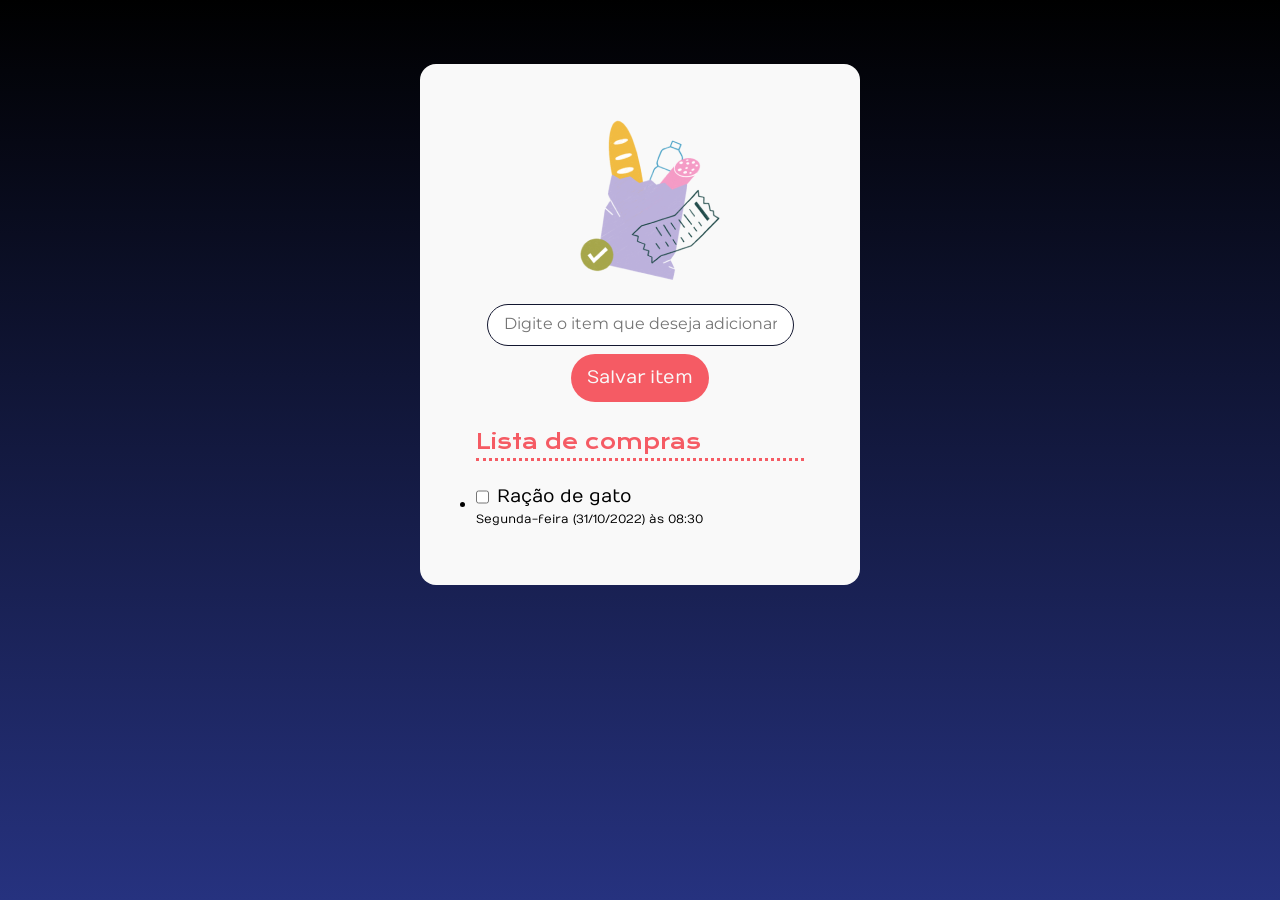
<file: index.html>
<!DOCTYPE html>
<html lang="pt-br">
  <head>
    <meta charset="UTF-8" />
    <meta name="viewport" content="width=device-width, initial-scale=1.0" />
    <title>Lista de Compras</title>
    <link rel="preconnect" href="https://fonts.googleapis.com" />
    <link rel="preconnect" href="https://fonts.gstatic.com" crossorigin />
    <link
      href="https://fonts.googleapis.com/css2?family=Krona+One&family=Montserrat&family=Numans&display=swap"
      rel="stylesheet"
    />
    <link rel="stylesheet" href="./styles.css" />
  </head>

  <body>
    <main>
      <img src="./img/bag.png" alt="sacola de compras" />
      <form>
        <input
          class="input-item"
          id="input-item"
          type="text"
          placeholder="Digite o item que deseja adicionar"
        />
        <button class="button-item" id="adicionar-item" type="button">Salvar item</button>
      </form>

      <div class="container-lista">
        <h2>Lista de compras</h2>
        <hr />

        <ul id="lista-de-compras">
          <li>
            <div class="lista-item-container">
              <input type="checkbox" id="checkbox-1" />
              <p>Ração de gato</p>
            </div>
            <p class="texto-data">Segunda-feira (31/10/2022) às 08:30</p>
          </li>
        </ul>
      </div>
    </main>
  </body>
</html>
</file>
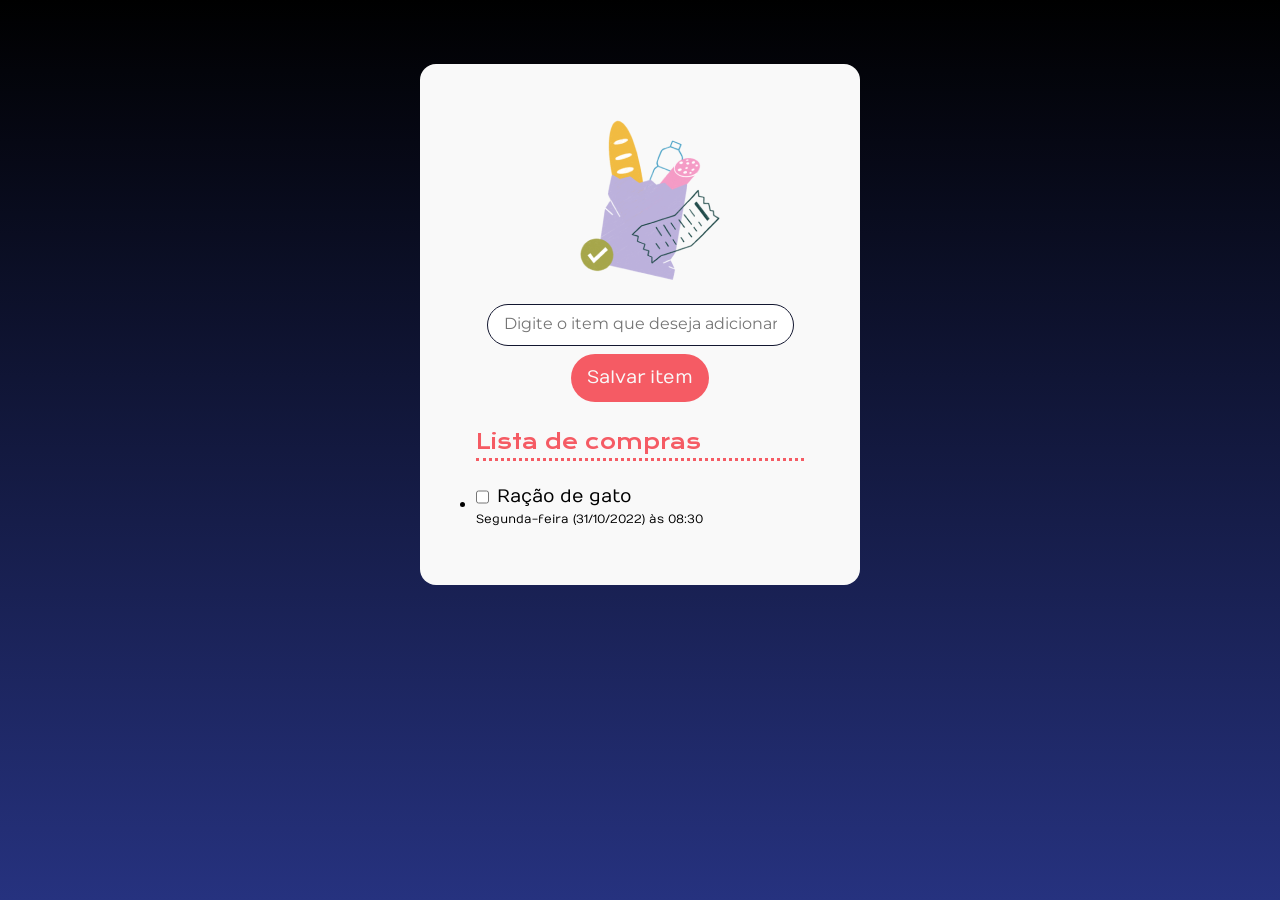
<file: 01.Integrando/index.html>
<!DOCTYPE html>
<html lang="pt-br">
  <head>
    <meta charset="UTF-8" />
    <meta name="viewport" content="width=device-width, initial-scale=1.0" />
    <title>Lista de Compras</title>
    <link rel="preconnect" href="https://fonts.googleapis.com" />
    <link rel="preconnect" href="https://fonts.gstatic.com" crossorigin />
    <link
      href="https://fonts.googleapis.com/css2?family=Krona+One&family=Montserrat&family=Numans&display=swap"
      rel="stylesheet"
    />
    <link rel="stylesheet" href="./styles.css" />
    <script defer src="script.js"></script>
  </head>
  <body>
    <main>
      <img src="./img/bag.png" alt="sacola de compras" />
      <form>
        <input
          class="input-item"
          id="input-item"
          type="text"
          placeholder="Digite o item que deseja adicionar"
        />
        <button class="button-item" id="adicionar-item" type="button">Salvar item</button>
      </form>

      <div class="container-lista">
        <h2>Lista de compras</h2>
        <hr />

        <ul id="lista-de-compras">
          <li>
            <div class="lista-item-container">
              <input type="checkbox" id="checkbox-1" />
              <p>Ração de gato</p>
            </div>
            <p class="texto-data">Segunda-feira (31/10/2022) às 08:30</p>
          </li>
        </ul>
      </div>
    </main>
    
  </body>
</html>
</file>
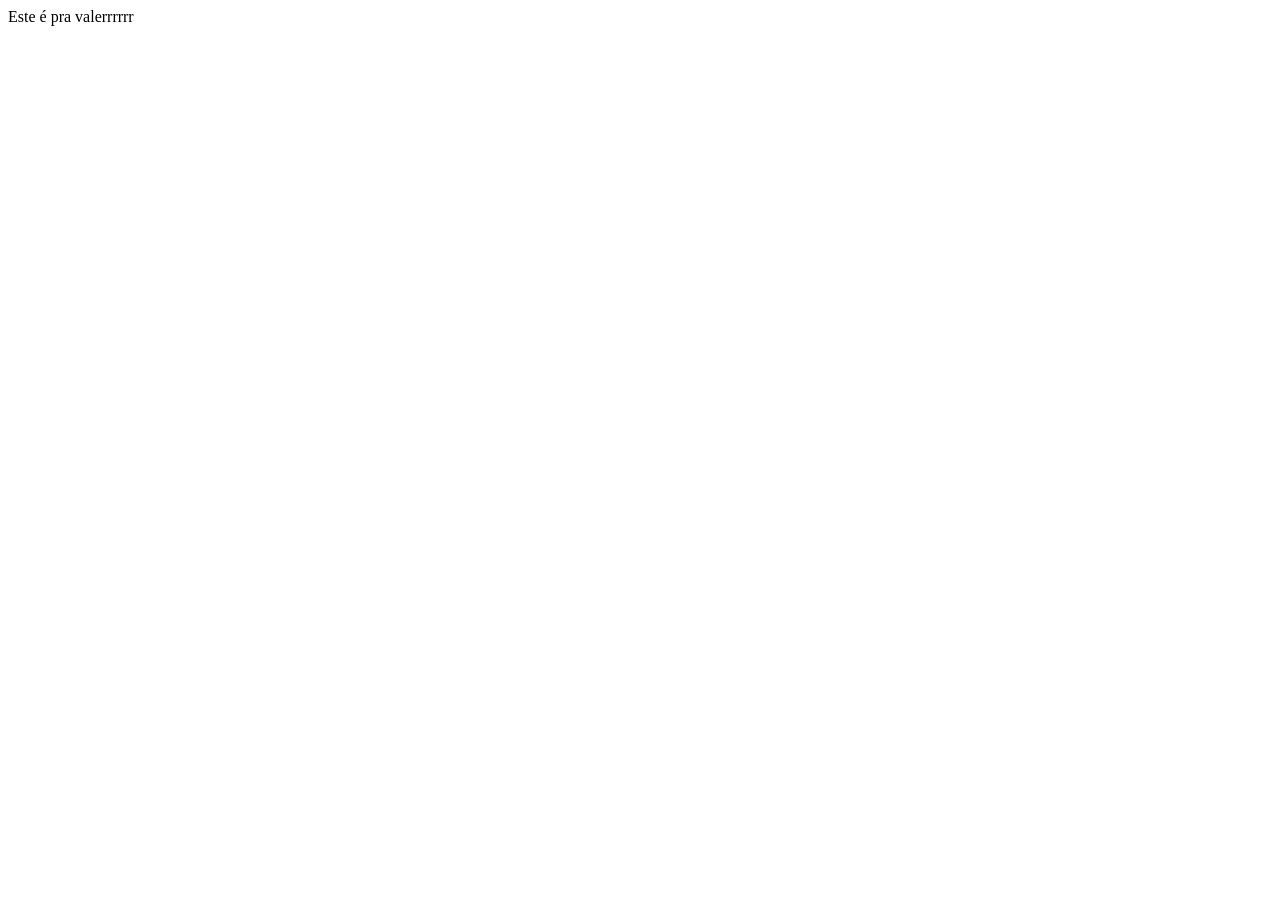
<file: Estudos/Ex1/index.html>
<!DOCTYPE html>
<html lang="pt-br">
<head>
    <meta charset="UTF-8">
    <meta name="viewport" content="width=device-width, initial-scale=1.0">
    <title>Exercicio 4</title>
    <script defer src="script.js"></script>
</head>
<body>
    <div id="ex4">
        <p>Integração Realizada com Sucesso!</p>
        <h1>Este é um teste</h1>
    </div>
</body>
</html>
</file>
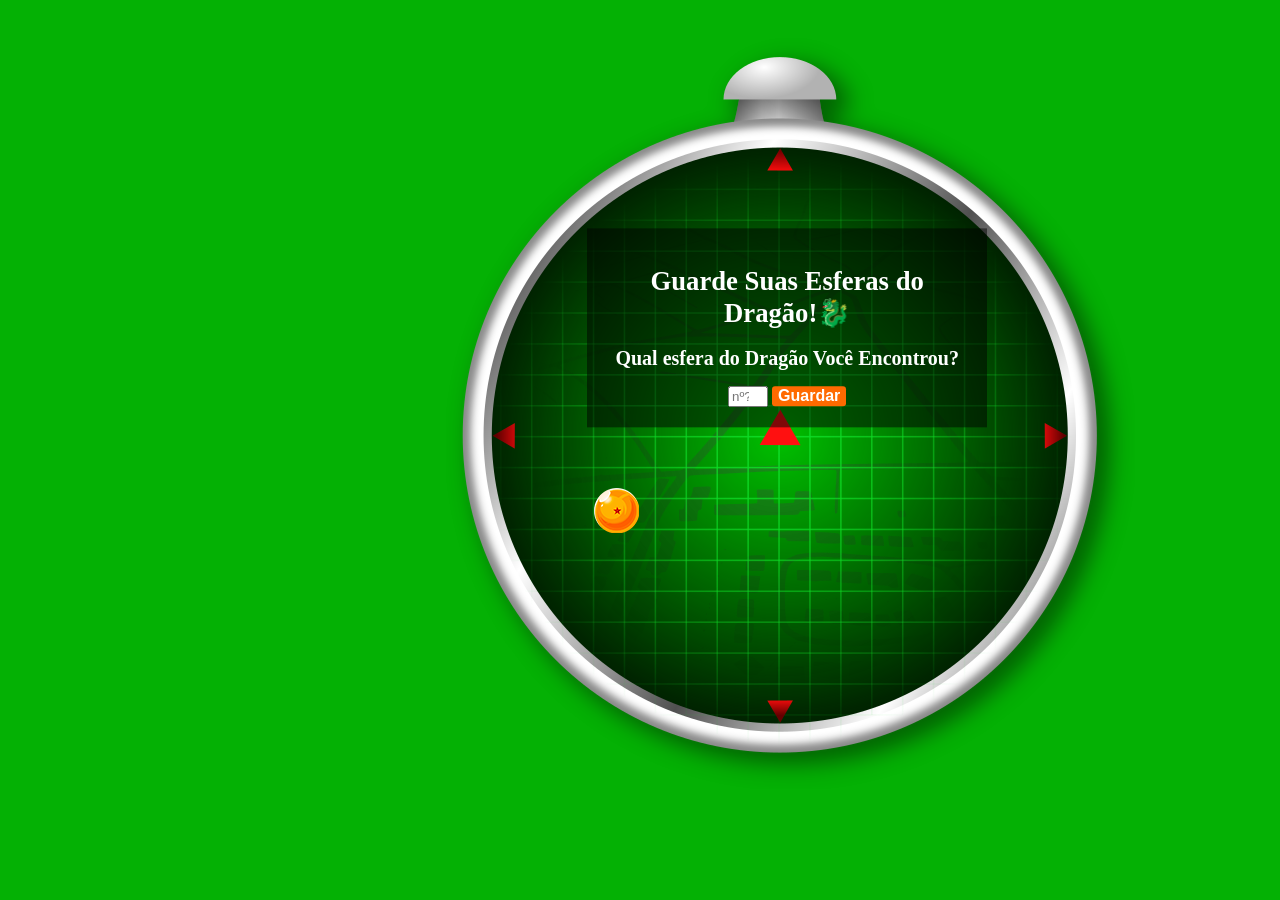
<file: Estudos/Ex3/index.html>
<!DOCTYPE html>
<html lang="pt-br">
<head>
    <meta charset="UTF-8">
    <meta name="viewport" content="width=device-width, initial-scale=1.0">
    <title>Guardando as Esperas do Dragão!</title>
    <link rel="stylesheet" href="style.css">
    <script defer src="script.js"></script>
</head>
<body>
    <form>
        <div class="container-imagem">
            <img src="/Estudos/Ex3/img/260199.png" alt="Radar do Dragão" class="radar-do-dragao">
            <div class="informacoes-dentro-imagem">
                <h1>Guarde Suas Esferas do Dragão!🐉</h1>
                <h2>Qual esfera do Dragão Você Encontrou?</h2>
                <input type="number" min="1" max="7" id="entr-esferas" placeholder="nº?">
                <button id="guardar" name="guardar" type="button">Guardar</button>
            </div>
            
                <ul id="lista-de-esferas">
                    <li>
                        <img src="/Estudos/Ex3/img/esfera-1n.png" alt="esfera-do-dragao-1">
                    </li> 
                </ul>
        </div>
    </form>
</body>
</html>
</file>
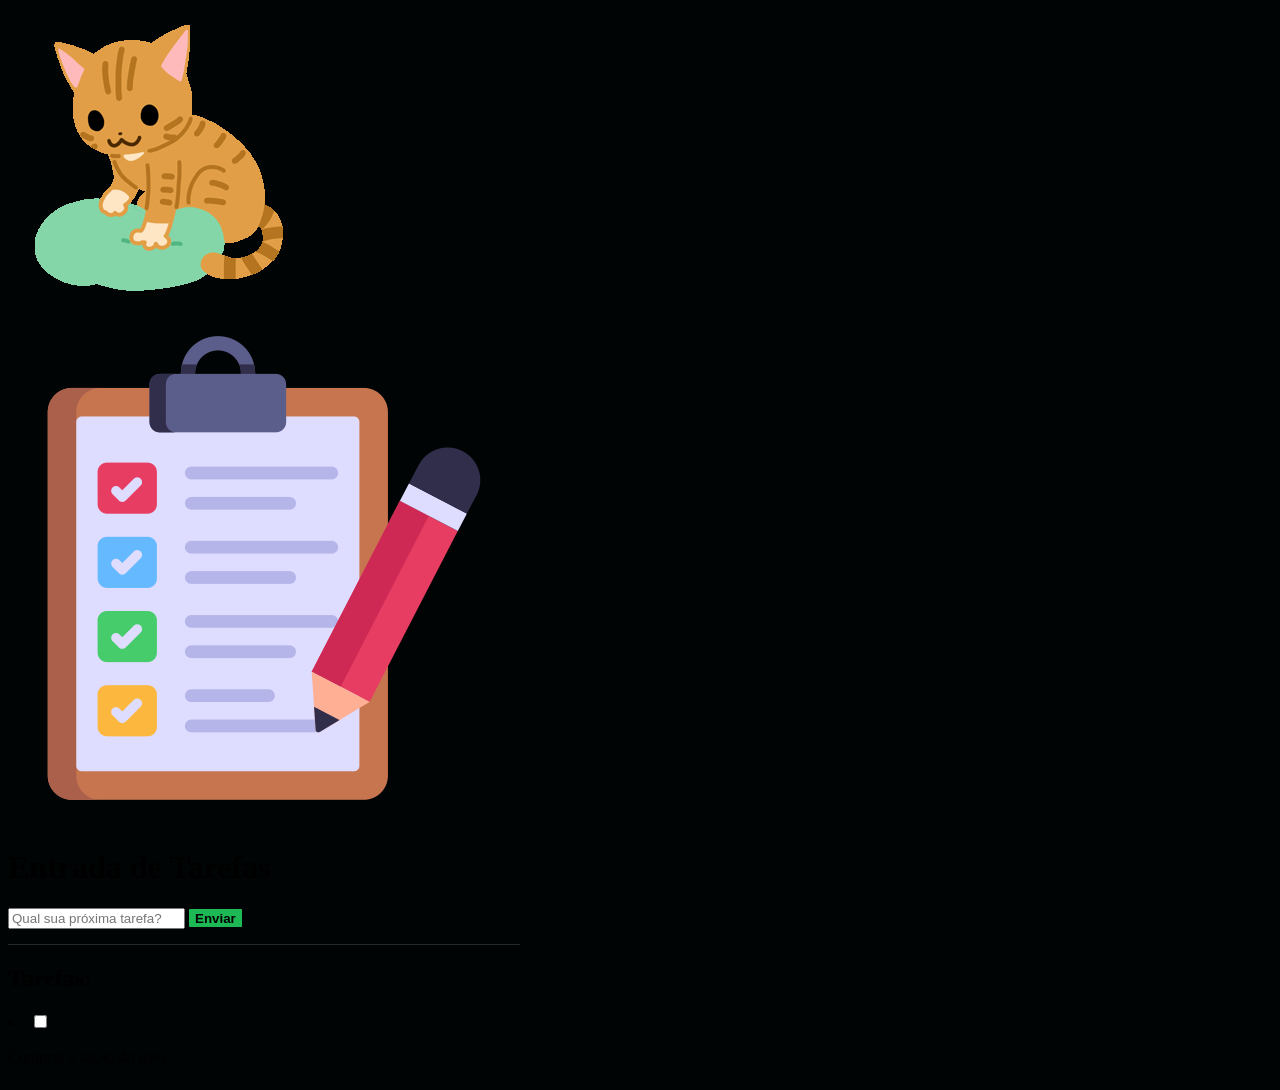
<file: Estudos/Ex4/index.html>
<!DOCTYPE html>
<html lang="pt-br">
<head>
    <meta charset="UTF-8">
    <meta name="viewport" content="width=device-width, initial-scale=1.0">
    <title>Lista de Tarefas</title>
    <link rel="stylesheet" href="/Estudos/Ex5/style.css">
    <script defer src="script.js"></script>
</head>
<body>
    <main> 
        
        <fomr class="bloco-de-tarefas"> 
            <img src="/Estudos/Ex4/img/gato-afofando.gif" alt="gato afofando almofada" id="imagem-gatinho">
            <div class="container-topo">
                <img src="/Estudos/Ex4/img/tarefas-logo.png" alt="simbolo de tarefas">
                <h1>Entrada de Tarefas</h1>
                <input type="text" name="tarefas-novas" id="tarefas-novas" placeholder="Qual sua próxima tarefa?">
                <button type="button" id="enviar">Enviar</button>
                <hr>
            </div>
            <h2>Tarefas:</h2>
            <div class="lista-de-tarefas">
                <lu id="lista-toda">
                    <li>
                        <input type="checkbox" id="tarefa-pronta1">
                        <p>Comprar a ração do gato</p>
                    </li>
                </lu>
            </div>
        </fomr>
    </main>   
</body>
</html>
</file>
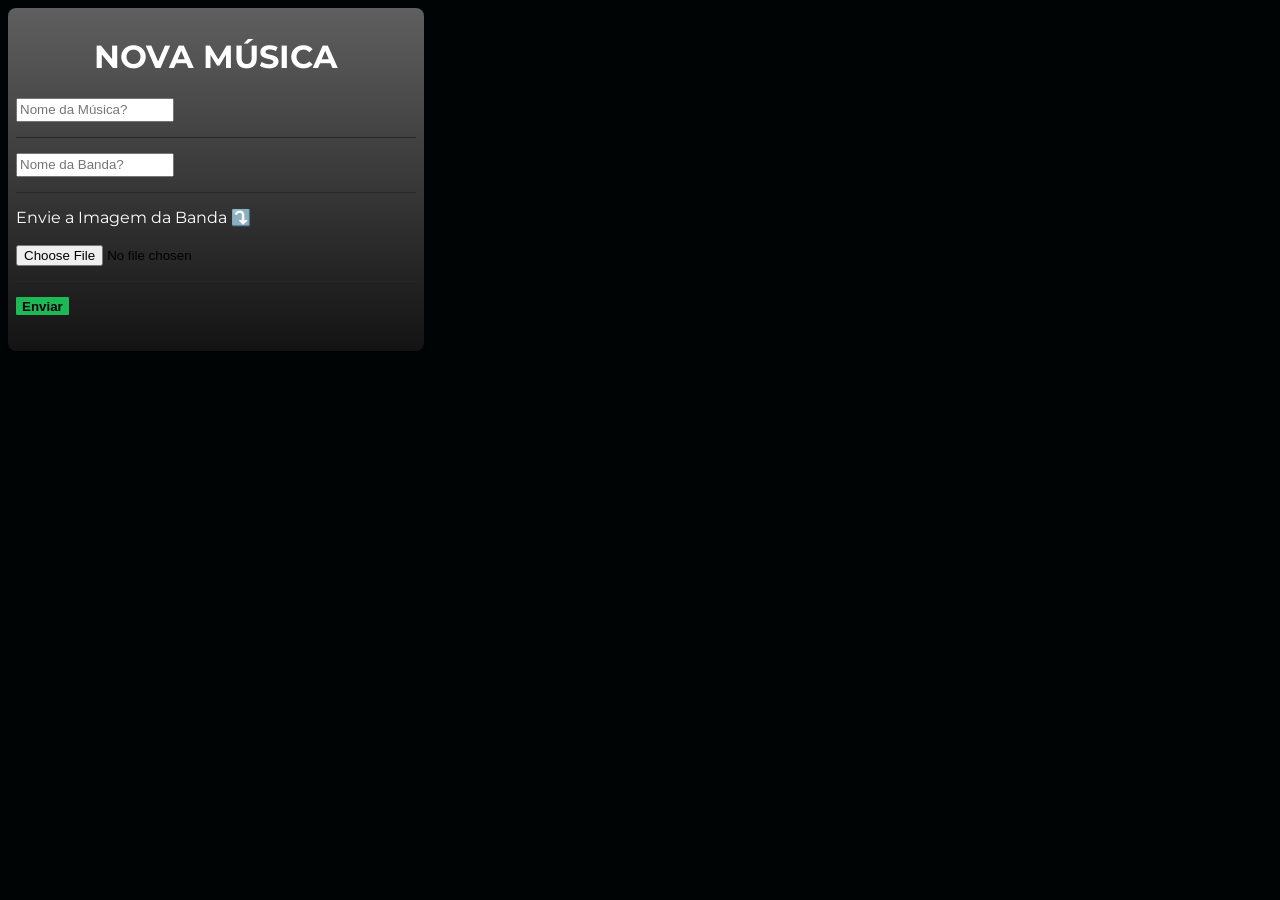
<file: Estudos/Ex5/index.html>
<!DOCTYPE html>
<html lang="pt-br">
<head>
    <meta charset="UTF-8">
    <meta name="viewport" content="width=device-width, initial-scale=1.0">
    <title>Musicas Favoritas</title>
    <link rel="stylesheet" href="/Estudos/Ex5/style.css">
    <script defer src="script.js"></script>
    <link rel="preconnect" href="https://fonts.googleapis.com">
    <link rel="preconnect" href="https://fonts.gstatic.com" crossorigin>
    <link href="https://fonts.googleapis.com/css2?family=Montserrat:ital,wght@0,100..900;1,100..900&display=swap" rel="stylesheet">
</head>
<body>
    <main> 
        <form>
            <div class="formulario-musica">
                <h1>NOVA MÚSICA</h1>
                <input type="text" name="musica-nova" id="musica-nova" placeholder="Nome da Música?">
                <hr>
                <input type="text" name="nome-banda" id="nome-banda" placeholder="Nome da Banda?">
                <hr>
                <label for="avatar">Envie a Imagem da Banda ⤵️​</label><br><br>
                <input type="file" name="avatar" id="avatar" accept="image/png,image/jpeg">
                <hr>
                <button type="button" id="enviar">Enviar</button>
            </div>
        </form>
            <div class="playlist">
                <div id="topo-album">
                    <div id="imagem-album">
                        <img src="/Estudos/Ex5/img/capa-album400.png" alt="menina anime capa de album" width="225" height="225">
                        <p id="nome-variavel">Mix de Yasmim</p>
                    </div>
                    <div class="topo-direita">
                        <p id="paragrafo-diferente">Playlist pública</p>
                        <h1>Mix Yasmim</h1>
                        <p>variavel aqui</p>
                        <div class="imagem-texto-topo-direita">
                            <img src="/Estudos/Ex5/img/logo-spotfy.png" alt="logo spotify" width="25" height="25">
                            <p>Feito para <strong id="texto-bold">Yasmim</strong></p>
                        </div>
                        <p>Sobre recomendações e o impacto da divulgação</p>
                    </div>
                </div>
                <div class="container-botoes">
                    <input type="image" src="/Estudos/Ex5/img/logo-play.png">  
                </div>
                <div class="bloco-de-lista">
                    <div class="lista-01">#</div> <div class="lista-02">Título</div> <div class="lista-03">Álbum</div> <div class="lista-04"><img src="/Estudos/Ex5/img/relogio.png" alt="relogio" height="20" width="20"></div>
                </div>
                <hr>
                <div class="lista-de-musicas">
                    
                </div>
            </div>
    </main>   
</body>
</html>
</file>
<file: styles.css>
* {
    box-sizing: border-box;
    margin: 0;
    padding: 0;
}

:root {
    --cor-primaria: #F55B64;
    --cor-secundaria: #C2373F;
    --neutro: #F9F9F9;
    --preto: #131730;
    --fonte-titulo: "Krona One", sans-serif;
    --fonte-texto: 'Numans', sans-serif;
    --degrade-azul: linear-gradient(180deg, #000000 0%, #26327F 100%);
}

body {
    background: var(--degrade-azul);
    background-repeat: no-repeat;
    height: 100vh;

    display: flex;
    flex-direction: column;
    align-items: center;
}

main {
    background-color: var(--neutro);
    margin-top: 64px;

    display: flex;
    flex-direction: column;
    gap: 24px;

    width: 440px;
    padding: 56px;

    align-items: center;
    border-radius: 16px;
}

h2 {
    font-family: var(--fonte-titulo);
    color: var(--cor-primaria);
    font-size: 20px;
    font-weight: 400;
    line-height: 32px;
}

hr {
    border: none;
    border-bottom: 3px dotted var(--cor-primaria);
    margin-bottom: 24px;
}

p {
    font-family: var(--fonte-texto);
    font-size: 18px;
    font-weight: 400;
    line-height: 24px;
    text-align: left;
}

.input-item {
    display: block;
    padding: 12px 16px;
    border-radius: 24px;
    border: 1px solid var(--preto);
    width: 307px;

    font-family: var(--fonte-texto);
}

.input-item::placeholder {
    font-family: "Montserrat", sans-serif;
    font-size: 16px;
    line-height: 19px;
}

.button-item {
    padding: 12px 16px;
    border-radius: 24px;
    background-color: var(--cor-primaria);
    color: var(--neutro);
    font-family: var(--fonte-texto);
    font-size: 18px;
    font-weight: 400;
    line-height: 24px;
    border: none;
}

form {
    display: flex;
    flex-direction: column;
    align-items: center;
    gap: 8px;
}

.lista-item-container {
    display: flex;
    gap: 8px;
}
x
ul {
    list-style-type: none;
}

.input-checkbox {
    display: none;
}

.checkbox-customizado {
    width: 20px;
    height: 20px;
    background-color: var(--neutro);
    border: 1px solid var(--preto);
    cursor: pointer;
    border-radius: 4px;
}

.checked {
    background-color: var(--preto);
    position: relative;
}

.checkbox-customizado.checked::after {
    content: "";
    position: absolute;
    left: 30%;
    top: -10%;
    width: 5px;
    height: 14px;

    border-top: 2px solid var(--neutro);
    border-left: 2px solid var(--neutro);

    transform: rotate(-140deg);
}

.texto-data {
    font-size: 12px;
    line-height: 20px;
}

.item-lista-button {
    border: none;
    background-color: transparent;
}

.container-lista {
    width: 100%;
}
</file>
<file: 01.Integrando/styles.css>
* {
    box-sizing: border-box;
    margin: 0;
    padding: 0;
}

:root {
    --cor-primaria: #F55B64;
    --cor-secundaria: #C2373F;
    --neutro: #F9F9F9;
    --preto: #131730;
    --fonte-titulo: "Krona One", sans-serif;
    --fonte-texto: 'Numans', sans-serif;
    --degrade-azul: linear-gradient(180deg, #000000 0%, #26327F 100%);
}

body {
    background: var(--degrade-azul);
    background-repeat: no-repeat;
    height: 100vh;

    display: flex;
    flex-direction: column;
    align-items: center;
}

main {
    background-color: var(--neutro);
    margin-top: 64px;

    display: flex;
    flex-direction: column;
    gap: 24px;

    width: 440px;
    padding: 56px;

    align-items: center;
    border-radius: 16px;
}

h2 {
    font-family: var(--fonte-titulo);
    color: var(--cor-primaria);
    font-size: 20px;
    font-weight: 400;
    line-height: 32px;
}

hr {
    border: none;
    border-bottom: 3px dotted var(--cor-primaria);
    margin-bottom: 24px;
}

p {
    font-family: var(--fonte-texto);
    font-size: 18px;
    font-weight: 400;
    line-height: 24px;
    text-align: left;
}

.input-item {
    display: block;
    padding: 12px 16px;
    border-radius: 24px;
    border: 1px solid var(--preto);
    width: 307px;
    font-family: var(--fonte-texto);
}

.input-item::placeholder {
    font-family: "Montserrat", sans-serif;
    font-size: 16px;
    line-height: 19px;
}

.button-item {
    padding: 12px 16px;
    border-radius: 24px;
    background-color: var(--cor-primaria);
    color: var(--neutro);
    font-family: var(--fonte-texto);
    font-size: 18px;
    font-weight: 400;
    line-height: 24px;
    border: none;
}

form {
    display: flex;
    flex-direction: column;
    align-items: center;
    gap: 8px;
}

.lista-item-container {
    display: flex;
    gap: 8px;
}
x
ul {
    list-style-type: none;
}

.input-checkbox {
    display: none;
}

.checkbox-customizado {
    width: 20px;
    height: 20px;
    background-color: var(--neutro);
    border: 1px solid var(--preto);
    cursor: pointer;
    border-radius: 4px;
}

.checked {
    background-color: var(--preto);
    position: relative;
}

.checkbox-customizado.checked::after {
    content: "";
    position: absolute;
    left: 30%;
    top: -10%;
    width: 5px;
    height: 14px;
    border-top: 2px solid var(--neutro);
    border-left: 2px solid var(--neutro);

    transform: rotate(-140deg);
}

.texto-data {
    font-size: 12px;
    line-height: 20px;
}

.item-lista-button {
    border: none;
    background-color: transparent;
}

.container-lista {
    width: 100%;
}
</file>
<file: Estudos/Ex3/style.css>
body {
    background-color: rgb(4, 177, 4)
}

.container-imagem {
    position: relative; /* O pai precisa ser relativo */
    width: fit-content;
    margin-left: 30%;
}   

.radar-do-dragao {
    display: block;
    width: 100%;
    height: auto;
}
.informacoes-dentro-imagem{
    position: absolute; /* O conteúdo flutua sobre o pai */
    top: 40%;
    left: 50%;
    transform: translate(-50%, -50%); /* Centraliza perfeitamente */
    text-align: center;
    color: white;
    background-color: rgba(0, 0, 0, 0.5); /* Um fundo semi-transparente ajuda na leitura */
    padding: 20px;
}
#lista-de-esferas {
    position: absolute;
    top: 55%;
    left: 20%;
    
    display: grid;
    /* Cria 2 colunas com o mesmo tamanho (1fr cada) */
    grid-template-columns: repeat(4, 1fr); 
  
    /* Espaço entre as esferas */
    gap: 15px; 
  
    /* Remove as bolinhas da lista */
    list-style: none; 
    padding: 20px;
  
    /* Centraliza a grade dentro do container se ele for maior */
    justify-items: center; 
    align-items: center;
}
h1{
    color: white;
    font-size: 20pt;
    text-align: center;
}

h2{
    color: white;
    font-size: 15pt;
    text-align: center;
}

li{
    list-style-type: none;
}

button{
    color: white;
    background-color: rgb(255, 106, 0);
    border: none;
    border-radius: 3px;
    font-size: 12pt;
    font-weight: bold;
    cursor: pointer;
    transition: 0.3s;/*Deixa o efeito de passar o mouse suave*/
}

button:hover {
    filter: brightness(1.2);/*Dá um brilho quando passa o mouse*/
}
</file>
<file: Estudos/Ex5/style.css>
body {
    background: #000405;
}
main{
    display: flex;
}
form{
    display: inline-block;
    vertical-align: top;
}
.formulario-musica h1 {
    color: #ffffff;
    font-family: "Montserrat", sans-serif;
    font-optical-sizing: auto;
    font-weight: 18pt;
    font-style: normal;
    display: flex;
    flex-direction: column;
    align-items: center;
}
.formulario-musica label{
    color: #ffffff;
    font-family: "Montserrat", sans-serif;
    font-optical-sizing: auto;
    font-weight: 18pt;
    font-style: normal;
}
.formulario-musica {
    position: relative;
    height: 315px;
    width: 400px;
    flex-direction: column;
    background: linear-gradient(#5f5f5f, #131313);
    border-radius: 8px;
    padding: 8px;
    padding-bottom: 20px;
}
#musica-nova, #nome-banda {
    height: 18px;
    max-width: 150px;
}
button {
    height: 18px;
    max-width: 150px;
    font-weight: bold;
    background-color: #1DB954;
    border: 0;
    border-radius: 1px;
    cursor: pointer;
}
hr {
    width: 100%;
    border: 0;
    border-top: 1px solid #282828; /* Cor sutil */
    margin: 15px 0;
}
.playlist{
    display: none;
    vertical-align: top;
    margin-left: 20px;
    color:#ffffff;
    font-family: "Montserrat", sans-serif;
    font-optical-sizing: auto;
    font-weight: 50;
    font-style: normal;
    position: relative;
    background: linear-gradient(#5f5f5f, #131313);
    border-radius: 8px;
}
.layout-final{
    display: inline-block;
    vertical-align: top;
    margin-left: 20px;
    color:#ffffff;
    font-family: "Montserrat", sans-serif;
    font-optical-sizing: auto;
    font-weight: 50;
    font-style: normal;
    position: relative;
    background: linear-gradient(#5f5f5f, #131313);
    border-radius: 8px;
}
#topo-album {
   display: flex;
   max-width: 1000px;
}
#imagem-album {
    display: block;
    margin-top: 10px;
    padding: 10px 10px 0px 10px; 
}
#imagem-album img {
    border-radius: 2px;
    display: block;
}
#imagem-album p {
    position: relative;
    bottom: 45px;
    font-size: 13pt;
    font-weight: bold;
    left: 20%;
    padding: 5px 0px 5px 0px;
    margin: 0;
}
.topo-direita {
    padding-top: 30px;
    
}
.topo-direita p {
    margin-top: 3px;
    font-weight: 400;
    color: #ffffffb3;
    cursor: pointer;
}
#paragrafo-diferente {
     font-weight: 600;
     font-size: 10pt;
     padding-left: 5px;
     color: #ffffff;
     cursor: default;
}
.imagem-texto-topo-direita img{
    display: inline-block;
    vertical-align: top;
}
.topo-direita h1{
     font-size: 55pt;
     margin-top: -10px;
     margin-bottom: 6px;
     cursor: default;
}
.imagem-texto-topo-direita p {
    display: inline-block;
}
strong {
    color: #ffffff;
}
.container-botoes {
    position: relative;
}
.container-botoes input[type="image"] {
    height: 50px;
    width: 50px;
    margin-left: 10px;
    margin-bottom: 10px;
    border-radius: 50px;
    border: 0;
    cursor: pointer;
    font-size: 16pt;;
    text-align: center;
    transition: opacity 0.3s ease;
    transition: transform 0.3s ease;
}
.container-botoes input[type="image"]:hover {
    filter: brightness(1.3);
    transform: scale(1.1);
    cursor: pointer;
}
.bloco-de-lista {
    display: flex;
    align-items: center;
    color:#ffffff;
    font-family: "Montserrat", sans-serif;
    font-optical-sizing: auto;
    font-weight: 50;
    font-style: normal;
    box-sizing: border-box;
}
.bloco-de-lista .lista-02,.lista-03,.lista-04{
    width: 33%;
}
.bloco-de-lista .lista-01{
    width: 5%;
    text-align: end;
    padding-right: 10px;
}
.bloco-de-lista img {
    align-items: end;
    padding-left: 150px;
    color: #5f5f5f;
}
</file>
